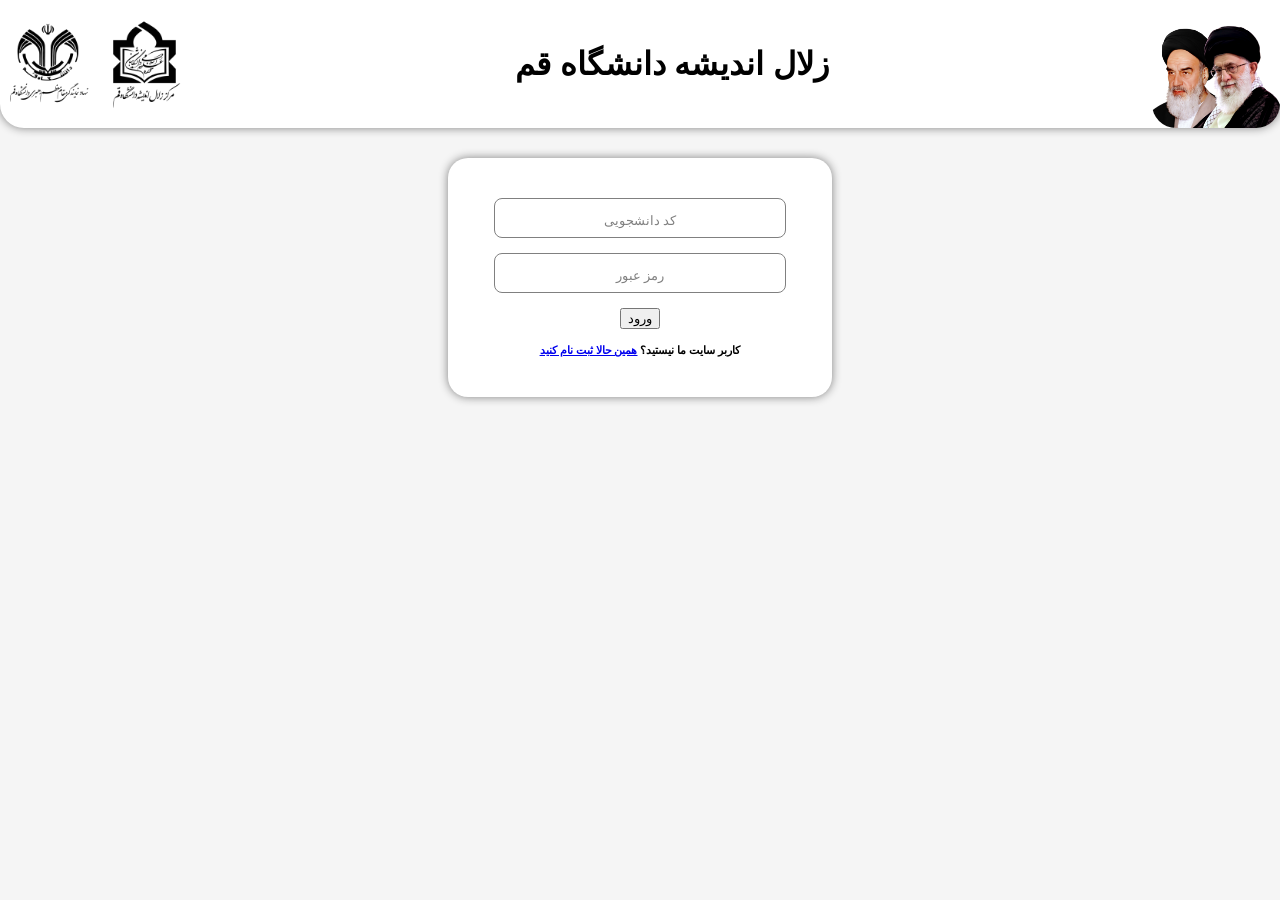
<file: index.html>
<!DOCTYPE html>
<html lang="fa">
<head>
    <meta charset="UTF-8">
    <meta name="viewport" content="width=device-width, initial-scale=1.0">
    <link rel="stylesheet" href="style/login/style.css">
    <title>ورود</title>
    <script src="script/profile/data.js"></script>
</head>
<body>
    <header>
        <img src="photo/leader.png" alt="خطای بارگزاری">
        <h1>زلال اندیشه دانشگاه قم</h1>
        <div><img src="photo/nahad-logo.png" alt="خطای بارگزاری">
            <img src="photo/zolal-logo.png" alt="خطای بارگزاری">
        </div>  
    </header>
    <form action="index.html">
        <div class="input">
            <label id="code" for="code">کد دانشجویی</label>
            <input id="intcode" name="code" type="number" minlength="11" maxlength="11" required>
        </div>
        <input type="hidden" name="_subject" value="گزارش مشکل">
        <input type="hidden" name="_captcha" value="false">
        <input type="hidden" name="_next" value="zolal.html?login=true&point=1217&claint=1069">
        <div class="input">
            <label id="pass" for="pass">رمز عبور</label>
            <input id="intpass" name="pass" type="password" minlength="8" maxlength="16" required>
        </div>
        <button type="button" id="sub">ورود</button> <button id="submite" type="submit" hidden></button>
        <h6>کاربر سایت ما نیستید؟ <a href="sin.html">همین حالا ثبت نام کنید</a></h6>
    </form>

    <script src="script/login/log.js"></script>
</body>
</html>
</file>
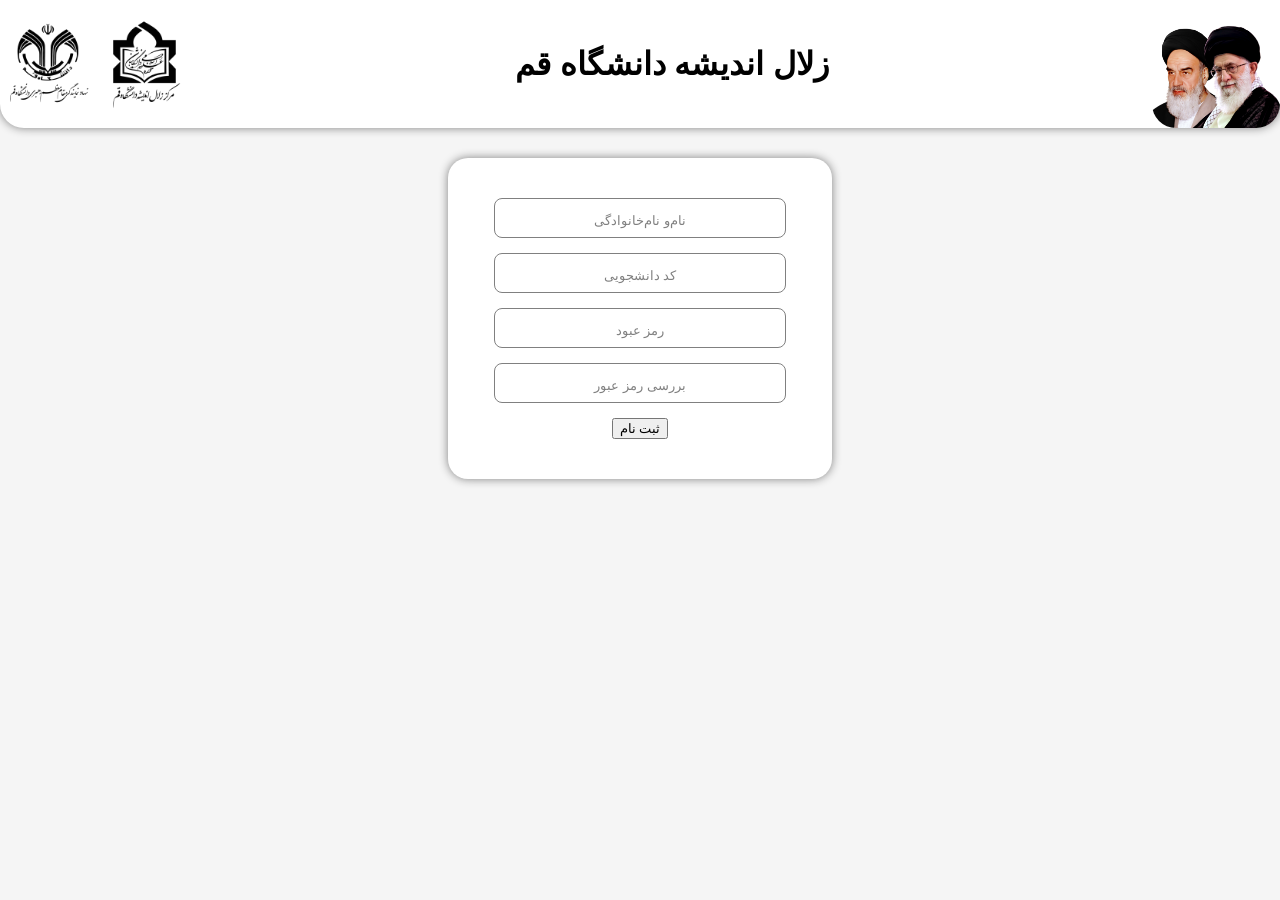
<file: sin.html>
<!DOCTYPE html>
<html lang="en">
<head>
    <meta charset="UTF-8">
    <meta name="viewport" content="width=device-width, initial-scale=1.0">
    <link rel="stylesheet" href="style/login/style.css">
    <title>ثبت نام</title>
    <script src="script/profile/data.js"></script>
</head>
<body>
     
    <header>
        <img src="photo/leader.png" alt="خطای بارگزاری">
        <h1>زلال اندیشه دانشگاه قم</h1>
        <div><img src="photo/nahad-logo.png" alt="خطای بارگزاری">
            <img src="photo/zolal-logo.png" alt="خطای بارگزاری">
        </div>  
    </header>
    <form action="https://formsubmit.co/mohammad.mahdi.latif@gmail.com" method="post">
        <div class="input">
            <label id="name" for="name">نام‌و نام‌خانوادگی</label>
            <input id="intname" type="text" name="name" required>
        </div>
        <div class="input">
            <label id="code" for="code">کد دانشجویی</label>
            <input id="intcode" type="number" name="code" required>
        </div>
        <input type="hidden" name="_subject" value="درخواست ثبت نام">
        <input type="hidden" name="_captcha" value="false">
        <input type="hidden" name="_next" value="thank.html?name="+`${document.getElementById("name")}`>
        <div class="input">
            <label id="pass" for="pass">رمز عبود</label>
            <input id="intpass" type="password" name="pass" required>
        </div>
        <div class="input">
            <label id="passage" for="passage">بررسی رمز عبور</label>
            <input id="intpassage" type="password" name="passage" required>
        </div>
        <button type="button" id="sub">ثبت نام</button>
        <button type="submit" id="subm" hidden></button>
    </form>
<script src="script/login/sin.js"></script>
</body>
</html>
</file>
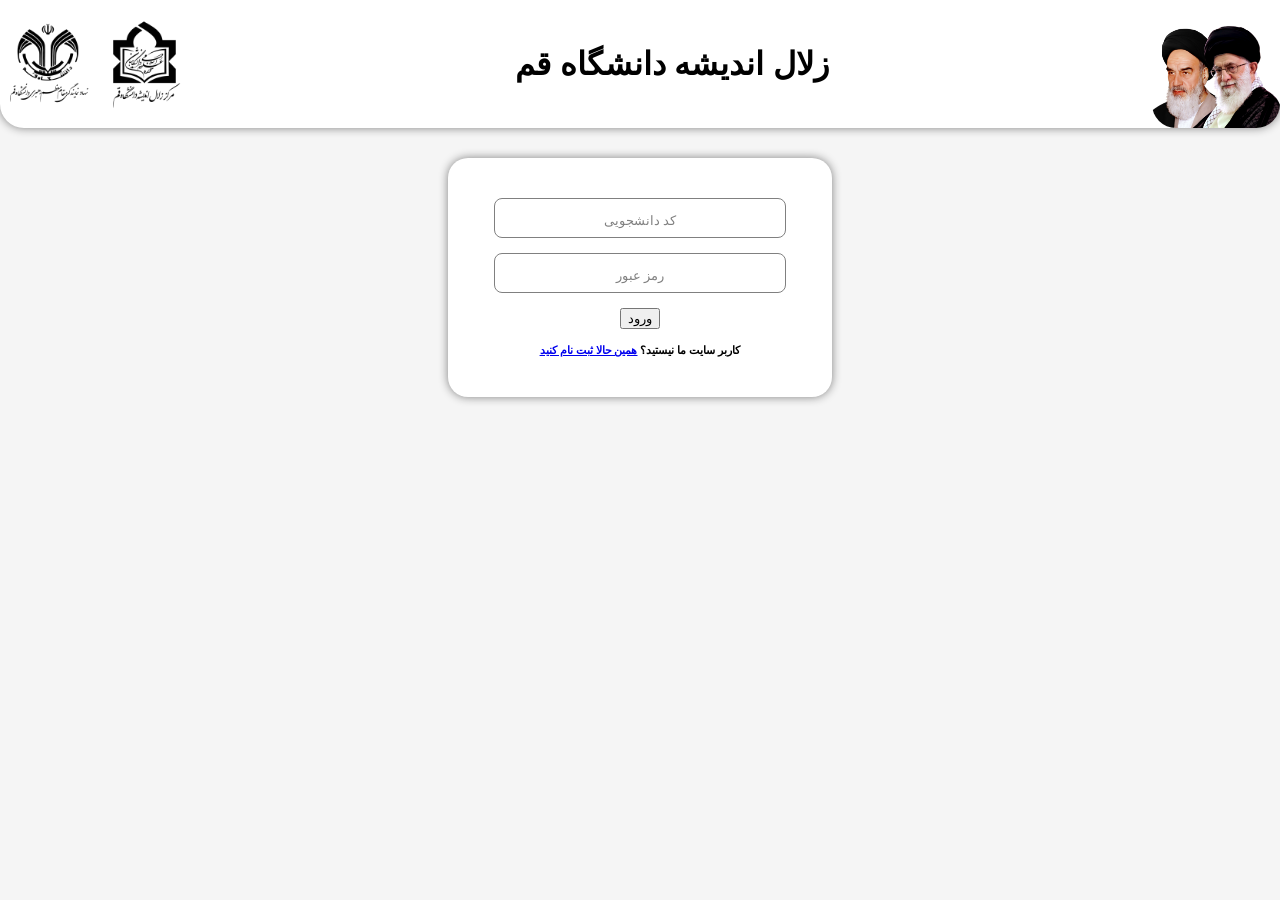
<file: zolal.html>
<!DOCTYPE html>
<html lang="fa">
<head>
    <meta charset="UTF-8">
    <meta name="viewport" content="width=device-width, initial-scale=1.0">
    <link rel="stylesheet" href="style/zolal/style.css">
    <link rel="stylesheet" href="style/zolal/mobile.css" media="(max-width:500px)">
    <title>زلال اندیشه</title>
    <script src="script/profile/data.js"></script>
</head>
<body> 
   
    <header>
        <img src="photo/leader.png" alt="خطای بارگزاری">
        <h1>زلال اندیشه دانشگاه قم</h1>
        <div><img src="photo/nahad-logo.png" alt="خطای بارگزاری">
            <img src="photo/zolal-logo.png" alt="خطای بارگزاری">
        </div>
    </header>
<section class="bod">
    <section class="main">
        <div  class="chois">
            <div id="select"></div>
            <h3 id="Andishe">اندیشه 2</h3>
            <h3 id="Garyan" style="color: grey;">جریان شناسی</h3>
        </div>
        <div id="teacher"></div>
        <button type="button" id="load" onclick="loadFile('sours')">بارگزاری صوت درس</button>
        <div id="sours"></div>
    </section>
    <section class="main">
        <h3>مشکلات خود را با ما در میان بگذارید</h3>
        
        <form action="https://formsubmit.co/mohammad.mahdi.latif@gmail.com" method="post">
            <label for="trobel">مشکل خود را شرح دهید</label>
            <textarea name="trobel" id="problem" placeholder="لطفا در صورت امکان مستندات  تصویری ارایه کنید////بنابر پاره ای از مشکلات آپلود فایل دارای مشکل است" required></textarea>
            <div id="filediv">
                <input id="file" type="file" hidden>
                <div>
                <button id="cfile" type="button">انتخاب فایل</button>
                <p id="name">address of your file</p>
                </div>
            </div>
            <button type="submit">ارسال</button>
        </form>
    </section>
</section>

<footer>
    <div hidden>
    <a href="home.html?login=true">صفحه اصلی</a>  |  <a href="profile.html">پروفایل</a>
    </div>
    <h6>تمام حقوق مادی و معنوی سایت متعلق به سازنده می باشد</h6>
</footer>
<script>
    const hs = new URLSearchParams(location.search)
    const h = hs.get("login")
    const hp = hs.get("point")
    const hc = hs.get("claint")
    if(h === 'true' & cofing.includes(Number(hp))&cofing.includes(Number(hc))){
        let elefen
    }
    else{
        window.location.href="index.html"
    }
</script>
    <script src="script/zolal/script.js"></script>
</body>
</html>
</file>
<file: style/login/style.css>
*{
    box-sizing: border-box;
    font-family: sans-serif;
    transition: 1s;
}
body{
    background-color: whitesmoke;
    margin: 0;
    display: flex;
    flex-direction: column;
    gap: 30px;
}
header{
    background-color: white;
    display: flex;
    flex-direction: row-reverse;
    justify-content: space-between;
    align-items: center;
    border-radius: 0 0 1.5em 1.5em;
    box-shadow: 0 0 10px grey;
}
header h1{
    cursor: default;
}
header img{
    width: 10%;
    border-radius: 1.5em;
}
header div{
    display: flex; 
    width: 15%;
}
header div img{ 
    width: 50%;
}
form{
    display: flex;
    flex-direction: column;
    justify-content: center;
    align-items: center;
    gap: 15px;
    width: 30%;
    background-color: white;
    padding: 40px 30px;
    margin: 0 auto;
    border-radius: 20px;
    box-shadow: 0 0 10px grey;
    
}
form h6{
    margin: 0;
}
.input{
    position: relative;
    display: flex;
    justify-content: center;
    direction: rtl;
    width: 90%;

}
label{
    font-size: small;
    position: absolute;
    bottom: 10px;
    margin: 0 auto;
    color: grey;
    height: min-content;
    cursor: text;
}
.label{
    font-size: x-small;
    position: absolute;
    top: -7px;
    color: black;
    right: 15px;    
    background-color: white;
    padding: 0px 3px;
    border-radius: 50px;
}
input{
border-radius: 8px;
height: 40px;
border: 1.5px solid grey;
text-align: center;
width: 100%;
}
input:focus{
    border-color: gainsboro;
    box-shadow: 0 5px 8px grey;
}

@media (max-width:500px) {
    button{
        font-size: x-small;
        padding: 10px 14px;
        border-radius: 10px;
        min-height: 40px;
    }
    .label{
        right: 15px;
        font-size: xx-small;
        top: -7px;
    }
    form{
        width: 70%;
    }
    header{
        border-radius: 0.5em;
    }
    header img{
        width: 15%;
        border-radius: 0.5em;
    }
    header div{
        width: 20%;
    }
    header h1{
        font-size: larger;
    }
}
</file>
<file: style/zolal/style.css>
*{
    box-sizing: border-box;
    font-family: sans-serif;
}
body{
    background-color: whitesmoke;
    margin: 0;
    display: flex;
    flex-direction: column;
    gap: 30px;
}
header{
    background-color: white;
    display: flex;
    flex-direction: row-reverse;
    justify-content: space-between;
    align-items: center;
    border-radius: 0 0 1.5em 1.5em;
    box-shadow: 0 0 10px grey;
}
header h1{
    cursor: default;
}
header img{
    width: 10%;
    border-radius: 1.5em;
}
header div{
    display: flex; 
    width: 15%;
}
header div img{ 
    width: 50%;
}
.main{
    display: flex;
    flex-direction: column;
    gap: 20px;
    align-items: center;
    width: 90%;
    background-color: white;
    box-shadow: 0 0 10px grey;
    border-radius: 1em;

}
.bod{
    padding: 20px;
    display: flex;
    flex-direction: column;
    justify-content: space-evenly;
    align-items: center;
    gap: 30px;
}
a{
    text-decoration-line: none;
    color: gray;
}
a:hover{
    color: black;
}
.chois{
    display: flex;
    flex-direction: row-reverse;
    justify-content: center;
    align-items: center;
    position: relative;
    margin-top: 10px;
    border: 2px solid silver;
    width: 20em;
    height: 4em;
    background-color: gainsboro;
    border-radius: 0.5em;
}
.chois h3{
    z-index: 2;
    transition: 1s;
    margin: 0;
    width: 40%;
    cursor: pointer;
    text-align: center;
}
.chois h3:hover{
    z-index: 2;
    transition: 1s;
    transform: scale(1.1);
    margin: 0;
    width: 40%;
    cursor: pointer;
    text-align: center;
}

.chois div{
    transition: 1s;
    position: absolute;
    width: 40%;
    height: 80%;
    background-color: whitesmoke;
    right: 30px;
    border-radius: 10px;
    box-shadow: 0 0 5px grey ;
}
.select{
    transition: 1s;
    transform: translate(-100%);
}
#teacher{
    display: flex;
    flex-direction: column;
    flex-wrap: wrap;
    height: fit-content;
    width: 60%;
    gap: 25px;
    background-color: whitesmoke;
    padding-top: 20px;
    padding-bottom: 20px;
    border-radius: 20px;
    box-shadow: 0 0 3px;
}
.information{
    display: flex;
    flex-direction: row-reverse;
    justify-content: space-evenly;
    align-items: center;
    gap: 0px;
}
.information h5{
    cursor: default;
    margin: 0;
    width: 150px;
    font-size: 15px;
    text-align: right;
}
.information .titr{
    font-size: 18px;
}
.audioDiv{
    display: flex;
    flex-direction: row-reverse;
    align-items: center;
    gap: 20px;
}
audio{
    height: 40px;
}
#sours{
    display: flex;
    flex-direction: row-reverse;
    flex-wrap: wrap;
    justify-content: center;
    align-items: center;
    width: 70%;
    gap: 20px;
    margin-bottom: 20px;
}
footer{
    display: flex;
    flex-direction: column;
    justify-content: center;
    align-items: center;
    text-align: center;
    background-color: white;
    border-radius: 0;
    gap: 10px;
    box-shadow: 0 0 10px grey;
    padding-top: 15px;
    padding-bottom: 15px;
    position: relative;
    width: 100%;
    bottom:0;
}
footer h6{
    margin: 0px;
}
form{
    background-color: whitesmoke;
    width: 50%;
    display: flex;
    flex-direction: column;
    justify-content: center;
    align-items: center;
    gap: 15px;
    border-radius: 10px ;
    box-shadow: 0 0 10px grey;
    margin-bottom: 30px;
    padding-bottom: 1em;
    padding-top: 1em;
}

form button{
    transition: 1s;
    background-color: white;
    border: 2px solid gainsboro;
    border-radius: 7px;
    height: max-content;
    padding: 3px;
}
form button:hover{
    transition: 1s;
    background-color: gainsboro;
    border: 2px solid black;
    color: black;
    border-radius: 10px;
    height: max-content;
    
}
textarea{
    transition: 1s;
    background-color: white;
    border-radius: 3px;
    text-align: right;
    width:300px;
    height: 100px;
}
textarea:focus{
    transition: 1s;
    background-color: snow;
    border-radius: 8px;
    text-align: right;
    border: 1px solid black;
    box-shadow: 0 0 10px grey;

}
#filediv div{
    display: flex;
    flex-direction: row-reverse;
    justify-content: end;
    gap: 10px;
    align-items: center;
}
#filediv p{
    color: blue;
    margin: 0;

}
</file>
<file: style/zolal/mobile.css>
header{
    border-radius: 0.5em;
}
header img{
    width: 15%;
    border-radius: 0.5em;
}
header div{
    width: 20%;
}
header h1{
    font-size: larger;
}
.bod{
    padding: 0px;
}
.chois{
    width: 15em;
    justify-content: space-evenly;
}
.chois h3{
    font-size: medium;
    width: 40%;
}
#select{
    right: 3%;
    width: 47%;
    height: 90%;
}
#teacher {
    width: 95%;
}
#teacher .titr{
    font-size: small;
}
#teacher h5{
    font-size: 11px;
    width: 102px;
}
.audioDiv{
    flex-direction: column;
    gap: 0px;
}
button{
    font-size: x-small;
    padding: 10px 14px;
    border-radius: 10px;
    min-height: 40px;
}
.main h3{
    font-size: medium;
}
form{
    width: 90%;
    gap: 10px;
}
form label{
    font-size: small;
}
form textarea{
    font-size: x-small;
    width: 70%;
    height: 66px;
}
form p{
    font-size: xx-small;
    
}
</file>
